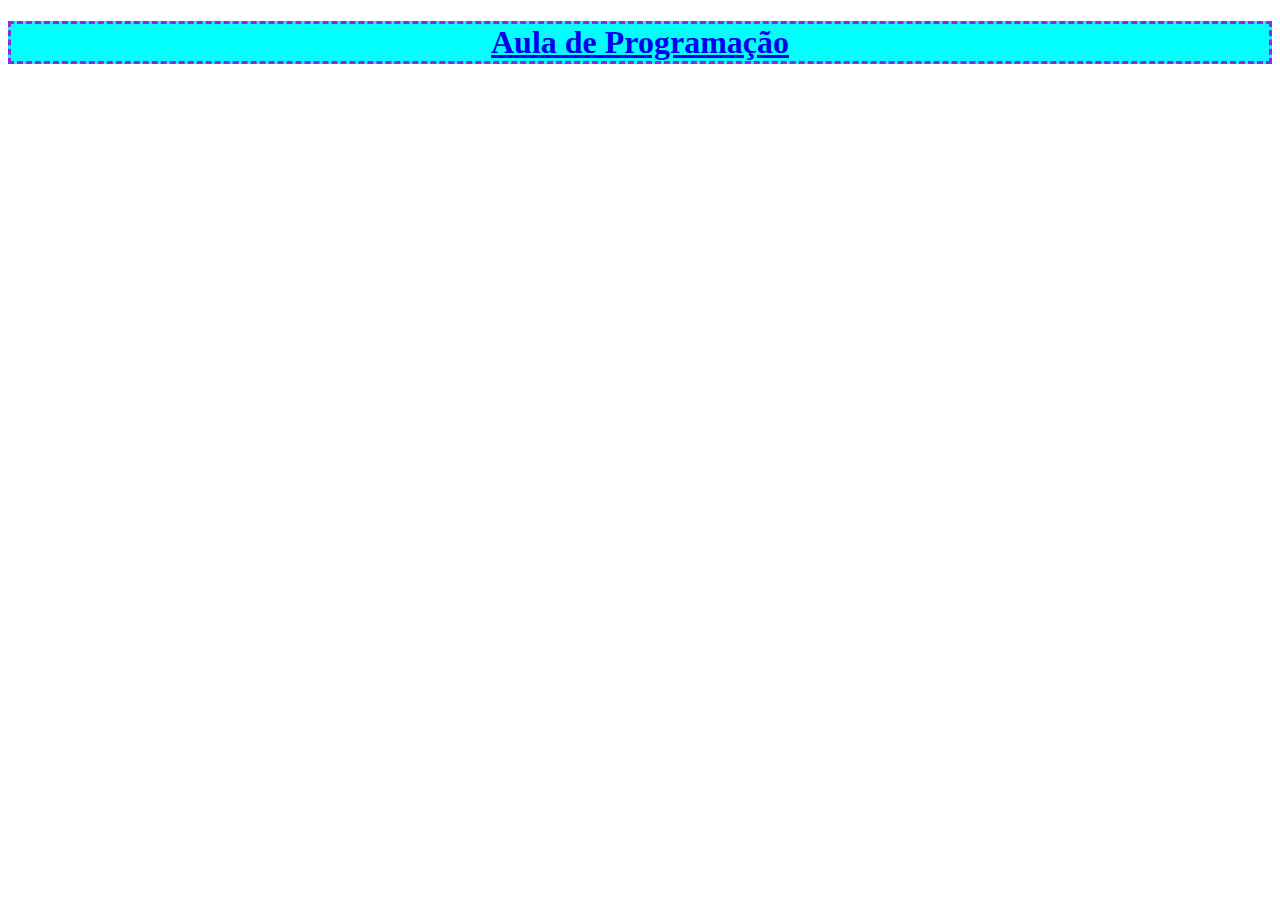
<file: index.html>
<!DOCTYPE html>
<html lang="en">
<head>
    <meta charset="UTF-8">
    <meta name="viewport" content="width=device-width, initial-scale=1.0">
    <link rel="stylesheet" href="style.css">
    <title> Texto 01</title>
</head>
<body>
    <h1> <a href="file:///C:/Users/User/Desktop/nome/index1.html">   Aula de Programação </a> </h1>
</body>
</html>
</file>
<file: style.css>
h1 {text-align: center;
    border-color: blueviolet;
    border-style: dashed;
    border-width: ;px;
    background-color: aqua;
}
</file>
